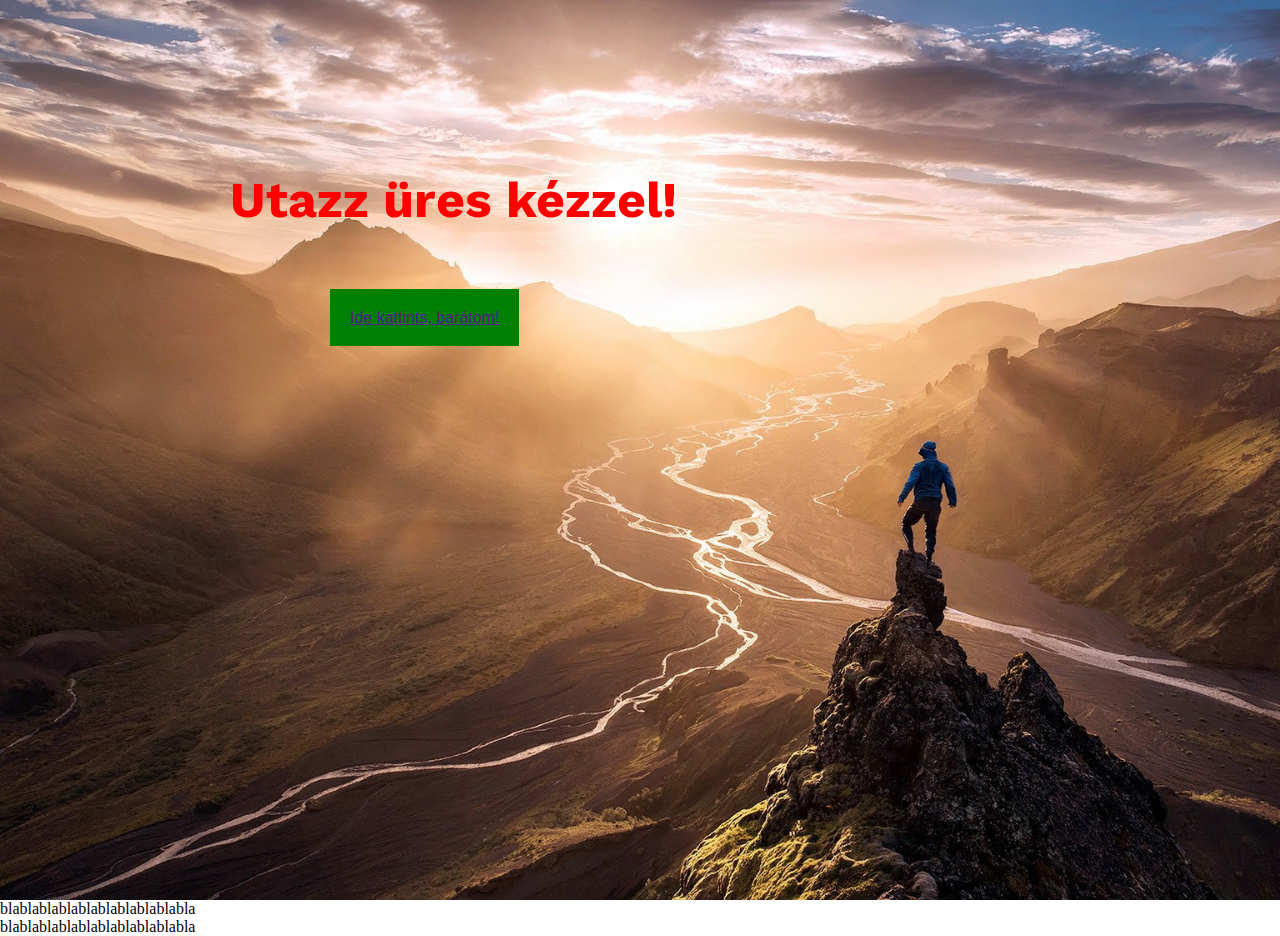
<file: MountainWeb/index.htm>
﻿<!DOCTYPE html>
<html>

<head>
    <link type="text/css" rel="stylesheet"
	 href="utazz.css" />
</head>

<body>

<div class="felsocsik">
	<h1>
		Utazz üres kézzel!
	</h1>
	<span class="gomb">
		<a href="">Ide kattints, barátom!</a>
	</span>
</div>

<div class="alsoszoveg">
	blablablablablablablablablabla
</div>

<div class="felirat">
	blablablablablablablablablabla
</div>

</body>

</html>
</file>
<file: MountainWeb/utazz.css>
@import url('https://fonts.googleapis.com/css?family=Work+Sans:300');
html, body 
{
	height: 100%;
}

body 
{ 
margin: 0px;
}

.felsocsik 
{
	background-image: url("mountain.jpg");
	background-repeat: no-repeat;
	background-size: cover;
	background-attachment: fixed;
	height: 100%;
}

h1 
{
	font-family: 'Work Sans', sans-serif;
	margin: 0px;
	font-size: 50px;
	position: relative;
	left: 230px;
	top: 170px;
	color: red;
}

.gomb
{
	background-color: green;
	padding: 20px;
	color: white;
	font-family: Arial;
	text-decoration: none;
	position: relative;
	left: 330px;
	top: 250px;
}
</file>
